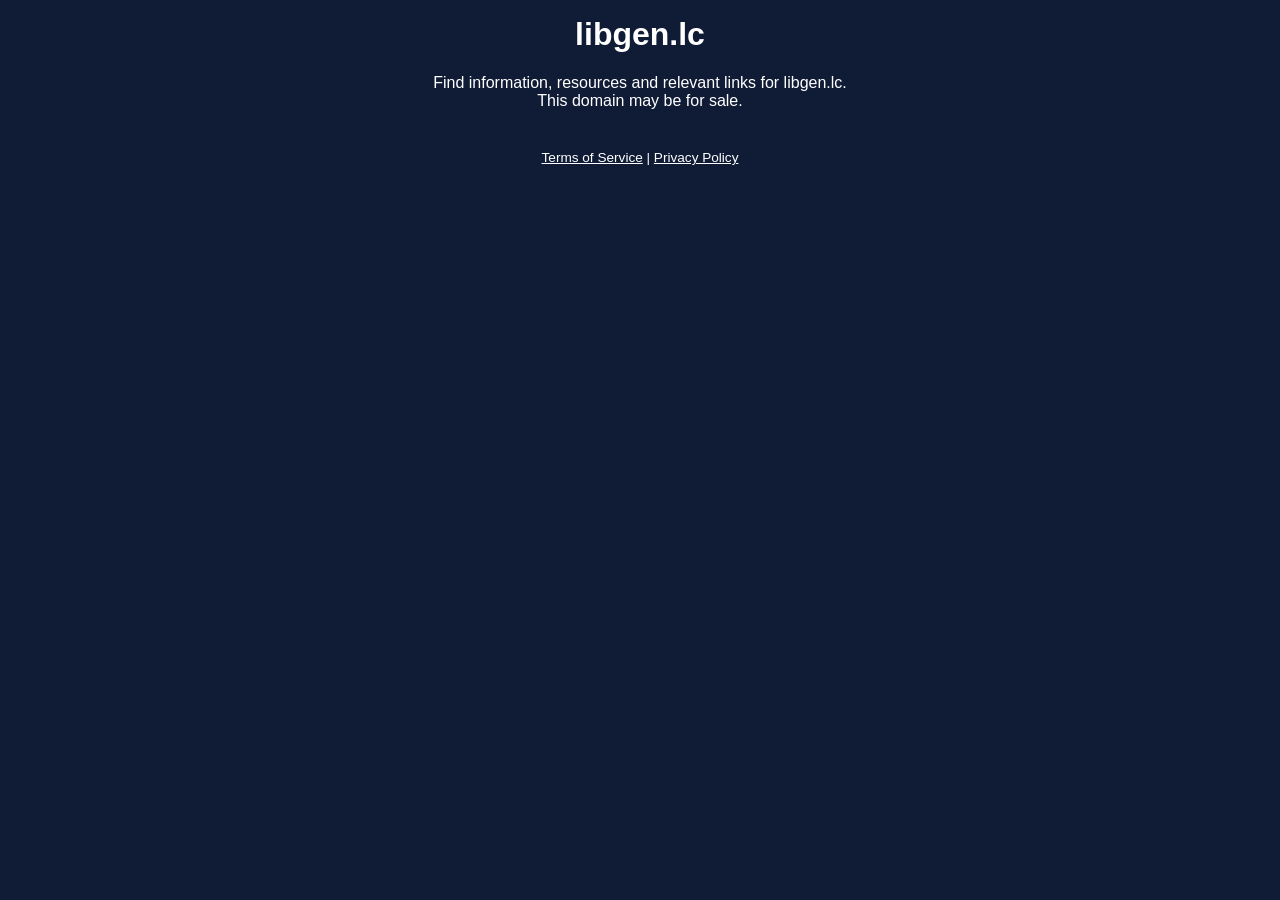
<file: tests/fixtures/libgen_parked.html>
<!DOCTYPE html>
<html lang="en">
<head>
<meta charset="utf-8">
<meta name="viewport" content="width=device-width, initial-scale=1">
<title>libgen.lc</title>
<meta name="description" content="Find information, resources and relevant links for libgen.lc. This domain may be for sale.">
<script async src="https://assets.abovedomains.com/javascript/forsale.min.js?d=libgen.lc"></script>
<style>body{background:#101c36;color:#fff;font-family:Helvetica,Arial,sans-serif;margin:0}h1{text-align:center;margin-top:1rem}.content{max-width:640px;margin:1rem auto;padding:0 1rem;text-align:center}.footer{text-align:center;padding:1.5rem 1rem;font-size:.85rem}.footer a{color:#fff}</style>
</head>
<body>
<h1>libgen.lc</h1>
<div class="content">Find information, resources and relevant links for libgen.lc.<br/>This domain may be for sale.</div>
<div class="footer">
<a href="/terms.html">Terms of Service</a> <span>|</span> <a href="/privacy.html">Privacy Policy</a>
</div>
</body>
</html>
</file>
